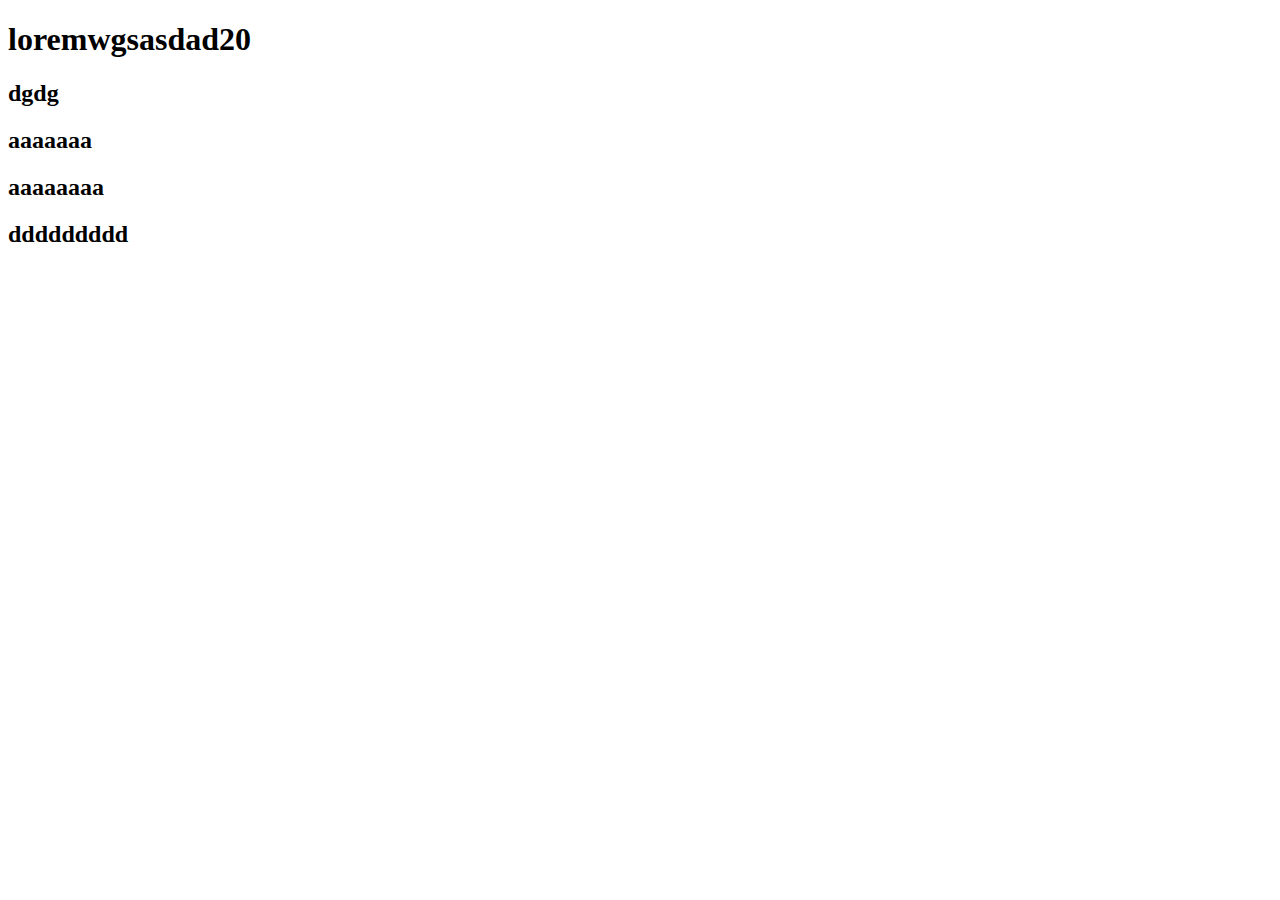
<file: DOM/index.html>
<!DOCTYPE html>
<html lang="en">

<head>
    <meta charset="UTF-8">
    <meta http-equiv="X-UA-Compatible" content="IE=edge">
    <meta name="viewport" content="width=device-width, initial-scale=1.0">
    <title>Document</title>
    <!-- <script src="./script.js"></script> -->
</head>

<body>
    <h1 id="hello"></h1>
    <h2 class="header1">dgdg</h2>
    <h2 class="header1">aaaaaaa</h2>
    <h2 class="header1">aaaaaaaa</h2>
    <h2 class="header1">ddddddddd</h2>

    <script src="./script.js"></script>
</body>

</html>
</file>
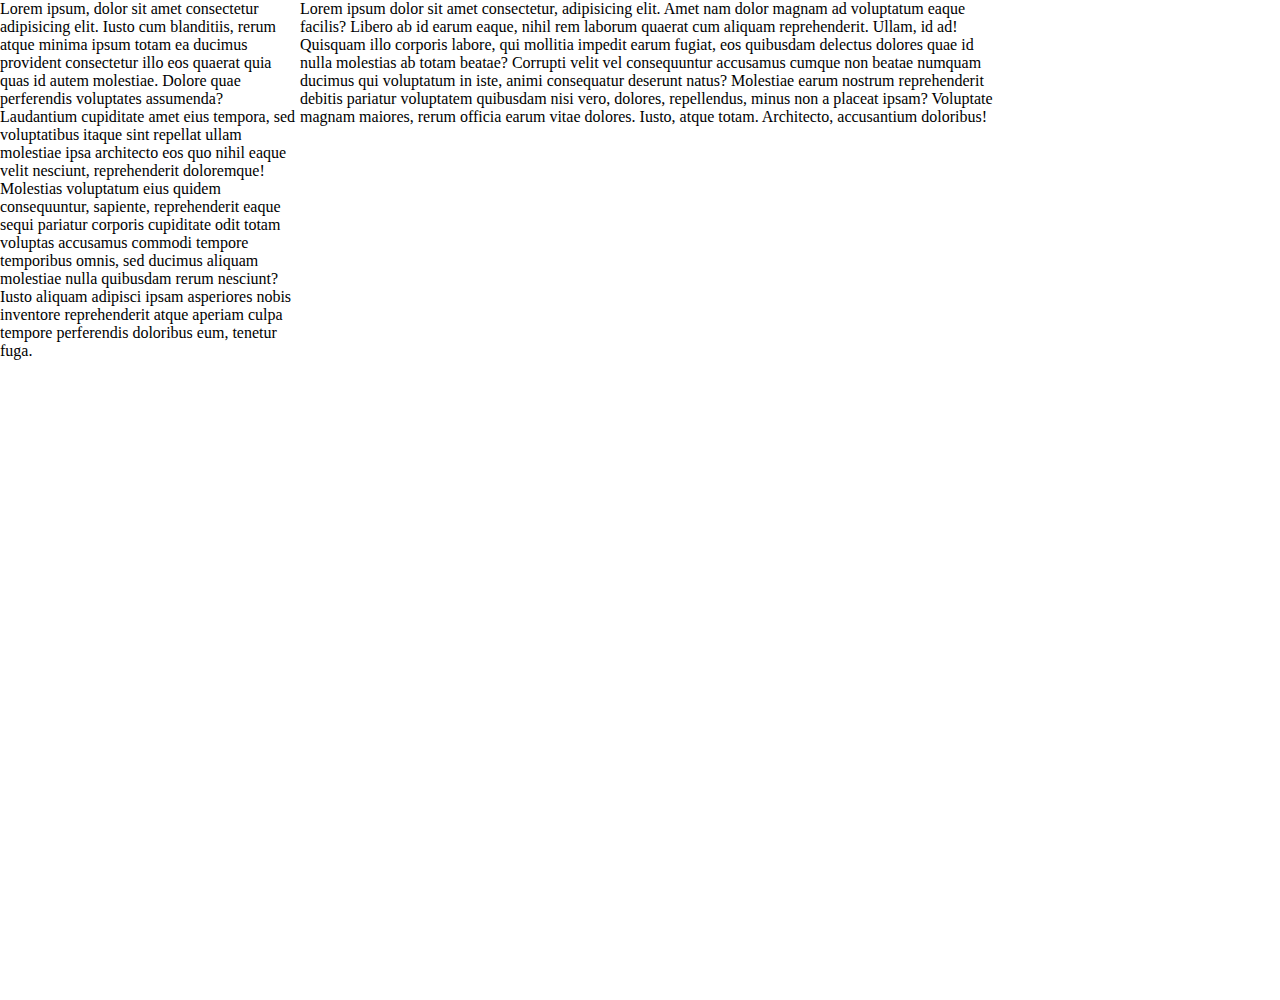
<file: HTML & CSS/Responsive CV/index.html>
<!DOCTYPE html>
<html lang="en">
<head>
    <meta charset="UTF-8">
    <meta http-equiv="X-UA-Compatible" content="IE=edge">
    <meta name="viewport" content="width=device-width, initial-scale=1.0">
    <link rel="stylesheet" href="./style.css">
    <title>Anurag Kaushik</title>
</head>
<body>
    <div class="main-content">
        <div class="left-section">
            Lorem ipsum, dolor sit amet consectetur adipisicing elit. Iusto cum blanditiis, rerum atque minima ipsum totam ea ducimus provident consectetur illo eos quaerat quia quas id autem molestiae. Dolore quae perferendis voluptates assumenda? Laudantium cupiditate amet eius tempora, sed voluptatibus itaque sint repellat ullam molestiae ipsa architecto eos quo nihil eaque velit nesciunt, reprehenderit doloremque! Molestias voluptatum eius quidem consequuntur, sapiente, reprehenderit eaque sequi pariatur corporis cupiditate odit totam voluptas accusamus commodi tempore temporibus omnis, sed ducimus aliquam molestiae nulla quibusdam rerum nesciunt? Iusto aliquam adipisci ipsam asperiores nobis inventore reprehenderit atque aperiam culpa tempore perferendis doloribus eum, tenetur fuga.
        </div>
        <div class="right-section">
            Lorem ipsum dolor sit amet consectetur, adipisicing elit. Amet nam dolor magnam ad voluptatum eaque facilis? Libero ab id earum eaque, nihil rem laborum quaerat cum aliquam reprehenderit. Ullam, id ad! Quisquam illo corporis labore, qui mollitia impedit earum fugiat, eos quibusdam delectus dolores quae id nulla molestias ab totam beatae? Corrupti velit vel consequuntur accusamus cumque non beatae numquam ducimus qui voluptatum in iste, animi consequatur deserunt natus? Molestiae earum nostrum reprehenderit debitis pariatur voluptatem quibusdam nisi vero, dolores, repellendus, minus non a placeat ipsam? Voluptate magnam maiores, rerum officia earum vitae dolores. Iusto, atque totam. Architecto, accusantium doloribus!
        </div>
    </div>
</body>
</html>
</file>
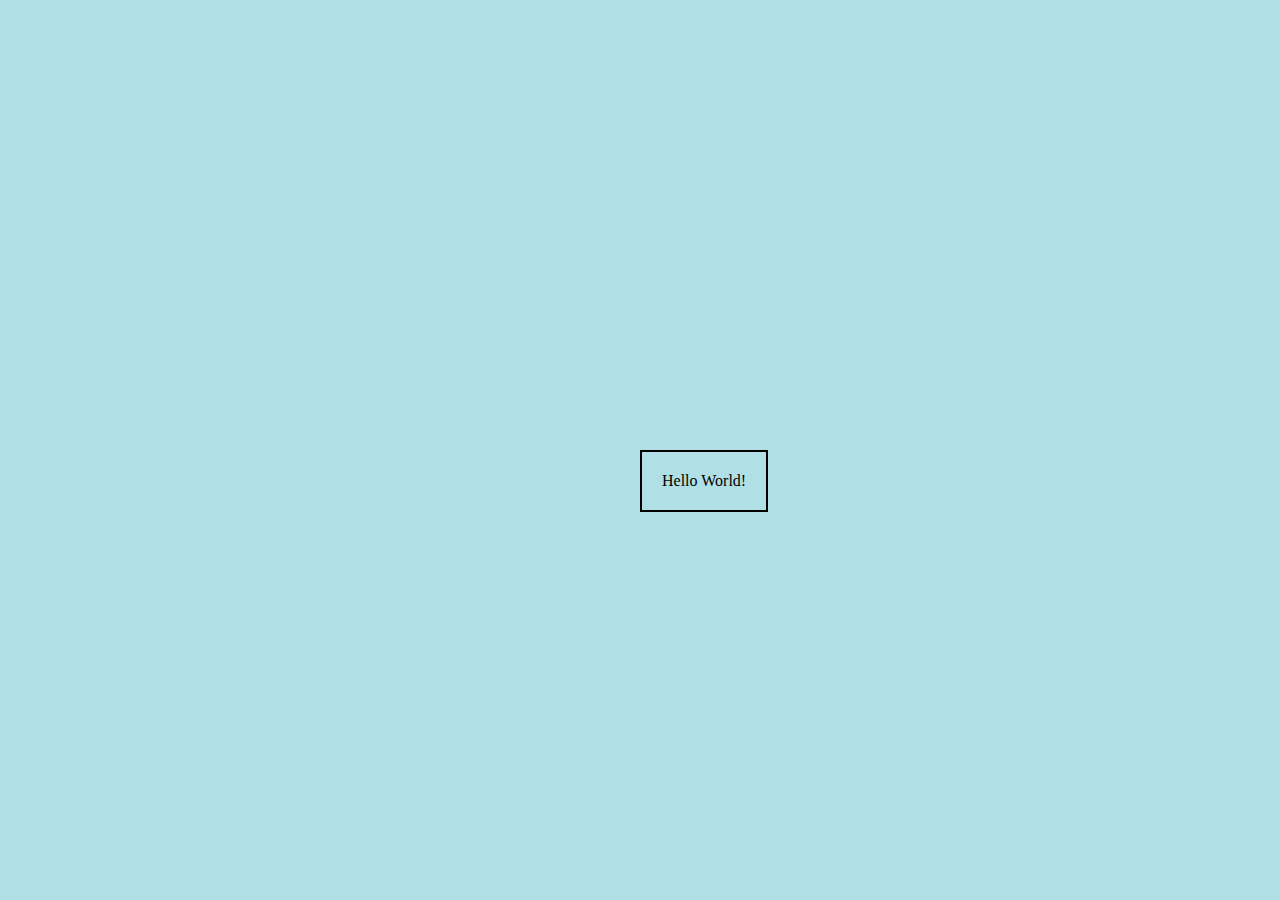
<file: Mock/WDF/index.html>
<!DOCTYPE html>
<html lang="en">
<head>
    <meta charset="UTF-8">
    <meta http-equiv="X-UA-Compatible" content="IE=edge">
    <meta name="viewport" content="width=device-width, initial-scale=1.0">
    <title>Document</title>
    <link rel="stylesheet" href="./style.css">
</head>
<body>
    <p id="para">Hello World!</p>

    <script type="text/javascript" src="./script.js"></script>
</body>
</html>
</file>
<file: HTML & CSS/Responsive CV/style.css>
*{
    margin:0;
    padding: 0;
}

.main-content{
    display: grid;
    grid-template-columns: 300px 700px;
    /* height: 1000px;
     */
    width: 90%;
     min-height: 1000px;
}

.left-content{
    color: red;
    height: 1000px;
    /* width: 300px; */
}

.right-content{
    color: blue;
    height: 1000px;
    /* width: 700px; */
}
</file>
<file: Mock/WDF/style.css>
*{
    margin: 0;
    padding: 0;
    box-sizing: border-box;
}

body{
    background-color: powderblue;
}

#para{
    position: absolute;
    left:50%;
    top: 50%;
    border:2px solid black;
    padding:20px;
}
</file>
